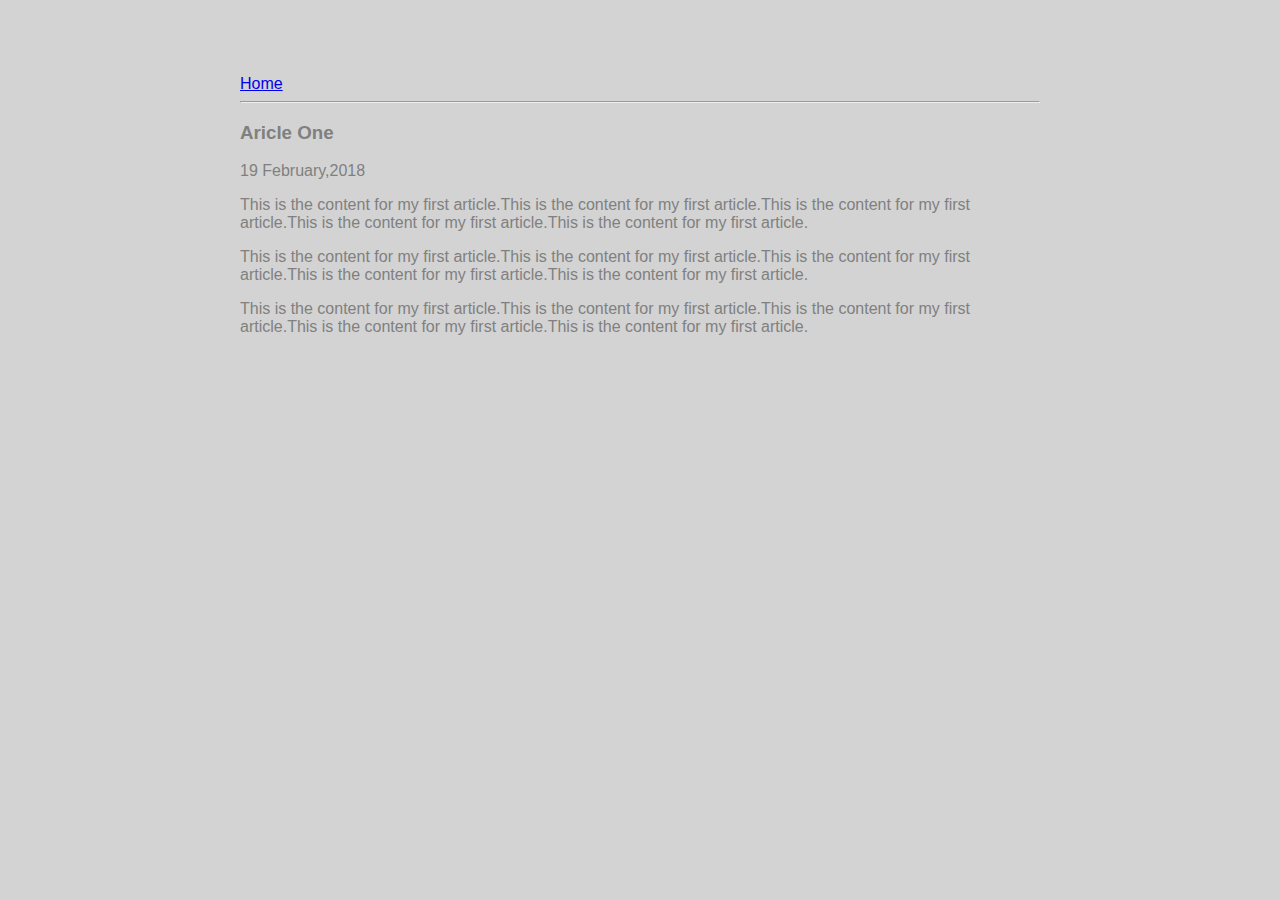
<file: ui/article-one.html>
<html>
    <head>
        <title>
            Article One | Aarfa Bano Sheikh
        </title>
        <meta name="viewport" content="width=device-width" , initial-scael=1
        />
         <link href="/ui/style.css" rel="stylesheet" />
        
    </head>
    <Body>
        <div class="container">
        <div>
            <a href = "/">Home</a>
        </div>
        <hr/>
        <h3>
            Aricle One
        </h3>
        <div>
            19 February,2018
        </div>
        <div>
            <p>
                This is the content for my first article.This is the content for my first article.This is the content for my first article.This is the content for my first article.This is the content for my first article.
            </p>
             <p>
                This is the content for my first article.This is the content for my first article.This is the content for my first article.This is the content for my first article.This is the content for my first article.
            </p>
             <p>
                This is the content for my first article.This is the content for my first article.This is the content for my first article.This is the content for my first article.This is the content for my first article.
            </p>
        </div>
        </div>
    </Body>
    
</html>
</file>
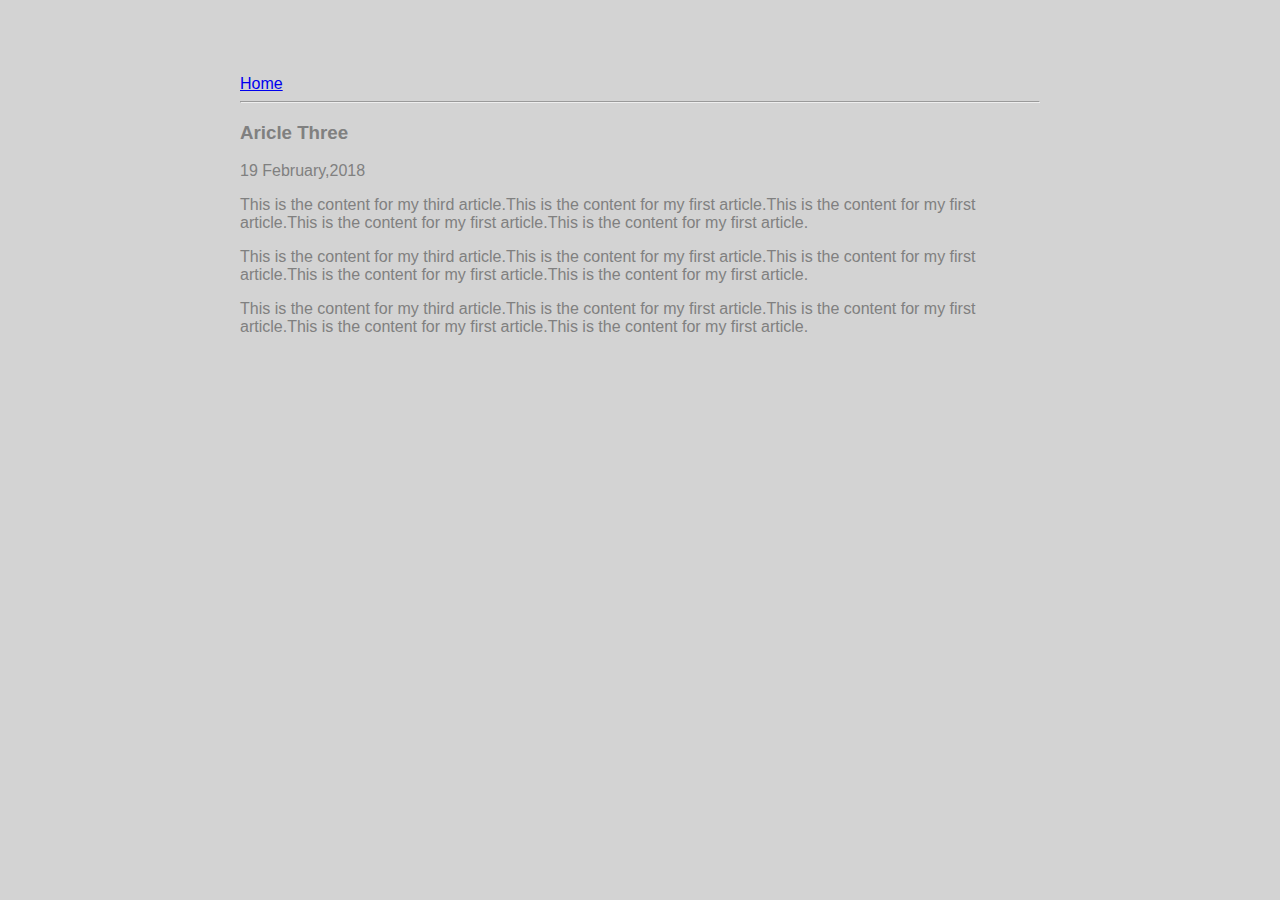
<file: ui/article-three.html>
<html>
    <head>
        <title>
            Article Three | Aarfa Bano Sheikh
        </title>
        <meta name="viewport" content="width=device-width" , initial-scael=1
        />
        <link href="/ui/style.css" rel="stylesheet" />
    </head>
    <Body>
         <div class="container">
        <div>
            <a href = "/">Home</a>
        </div>
        <hr/>
        <h3>
            Aricle Three
        </h3>
        <div>
            19 February,2018
        </div>
        <div>
            <p>
                This is the content for my third article.This is the content for my first article.This is the content for my first article.This is the content for my first article.This is the content for my first article.
            </p>
            <p>
                This is the content for my third article.This is the content for my first article.This is the content for my first article.This is the content for my first article.This is the content for my first article.
            </p>
             <p>
                This is the content for my third article.This is the content for my first article.This is the content for my first article.This is the content for my first article.This is the content for my first article.
            </p>
        </div>
        </div>
    </Body>
    
</html>
</file>
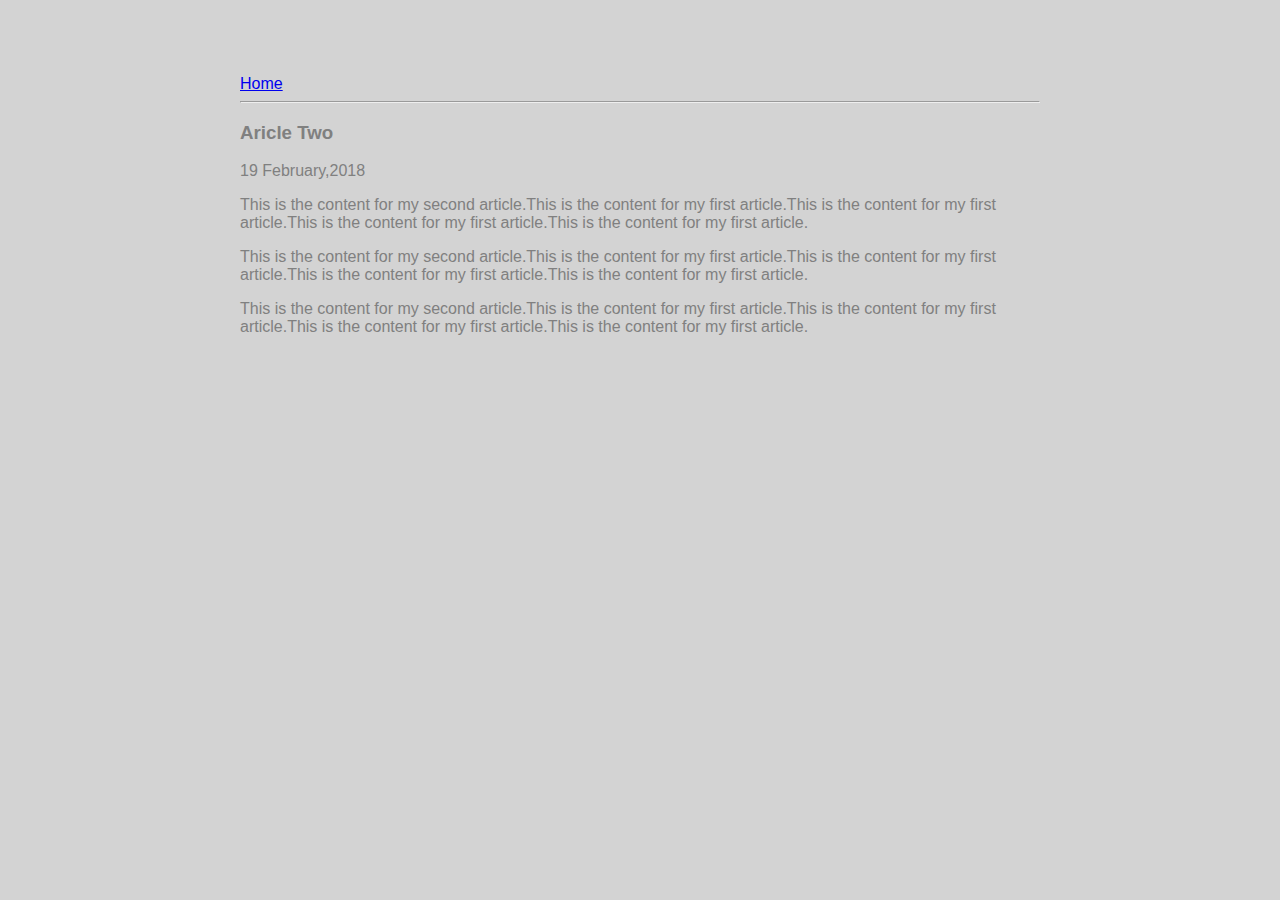
<file: ui/article-two.html>
<html>
    <head>
        <title>
            Article Two | Aarfa Bano Sheikh
        </title>
        <meta name="viewport" content="width=device-width" , initial-scael=1
        />
        <link href="/ui/style.css" rel="stylesheet" />
    </head>
    <Body>
         <div class="container">
        <div>
            <a href = "/">Home</a>
        </div>
        <hr/>
        <h3>
            Aricle Two
        </h3>
        <div>
            19 February,2018
        </div>
        <div>
            <p>
                This is the content for my second article.This is the content for my first article.This is the content for my first article.This is the content for my first article.This is the content for my first article.
            </p>
              <p>
                This is the content for my second article.This is the content for my first article.This is the content for my first article.This is the content for my first article.This is the content for my first article.
            </p>
             <p>
                This is the content for my second article.This is the content for my first article.This is the content for my first article.This is the content for my first article.This is the content for my first article.
            </p>
        </div>
        </div>
    </Body>
    
</html>
</file>
<file: ui/style.css>
body {
    font-family: sans-serif;
    background-color: lightgrey;
    margin-top: 75px;
}

.center {
    text-align: center;
}

.text-big {
    font-size: 300%;
}

.bold {
    font-weight: bold;
}

.img-medium {
    height: 200px;
}
   .container {
                max-width : 800px;
                margin: 0 auto;
                color: grey;
                font-family: sans-serif;
            }
</file>
